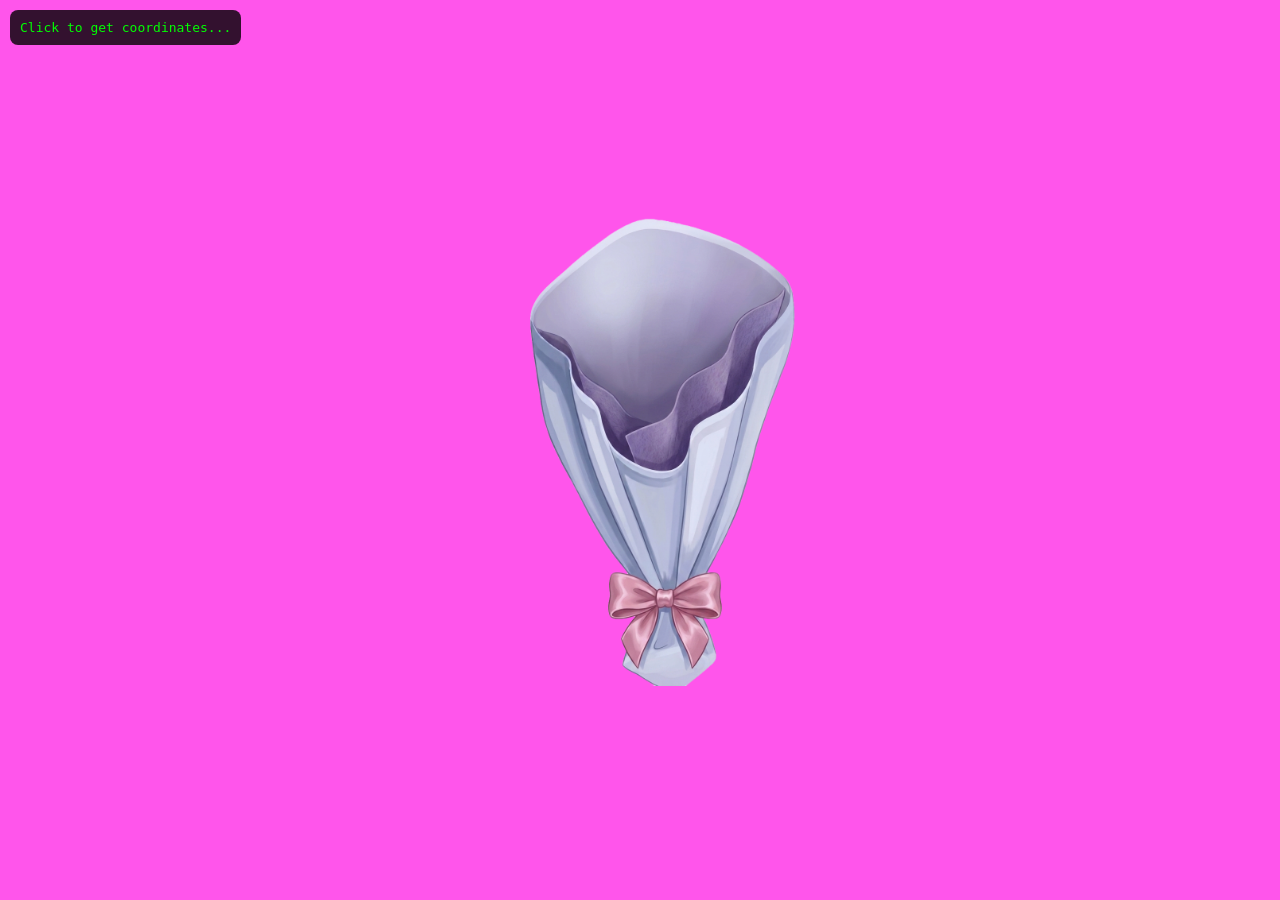
<file: test.html>
<!DOCTYPE html>
<html>
<head>
  <style>
    * { margin: 0; padding: 0; box-sizing: border-box; }
    body {
      background: #ff55eb;
      min-height: 100vh;
      display: flex;
      justify-content: center;
      align-items: center;
    }
    #wrap {
      position: relative;
      width: 80%;
      max-width: 350px;
    }
    #wrap img {
      width: 100%;
    }
    #log {
      position: fixed;
      top: 10px;
      left: 10px;
      background: rgba(0,0,0,0.8);
      color: lime;
      font-family: monospace;
      font-size: 13px;
      padding: 10px;
      border-radius: 8px;
      max-height: 90vh;
      overflow-y: auto;
      pointer-events: none;
      z-index: 999;
    }
  </style>
</head>
<body>
  <div id="wrap">
    <img src="WRAPPING.png" alt="bouquet">
  </div>
  <div id="log">Click to get coordinates...<br></div>

  <script>
    let count = 0;
    document.addEventListener('click', function(e) {
      const wrap = document.getElementById('wrap');
      const rect = wrap.getBoundingClientRect();
      const wrapCenterX = rect.left + rect.width / 2;
      const wrapCenterY = rect.top + rect.height * 0.38;

      const dx = Math.round(e.clientX - wrapCenterX);
      const dy = Math.round(e.clientY - wrapCenterY);

      count++;
      const line = `{ dx: ${dx}, dy: ${dy}, rot: 0, s: 115, img: 'ROSE.png' },`;
      document.getElementById('log').innerHTML += `<b>${count}.</b> ${line}<br>`;
      console.log(line);
    });
  </script>
</body>
</html>
</file>
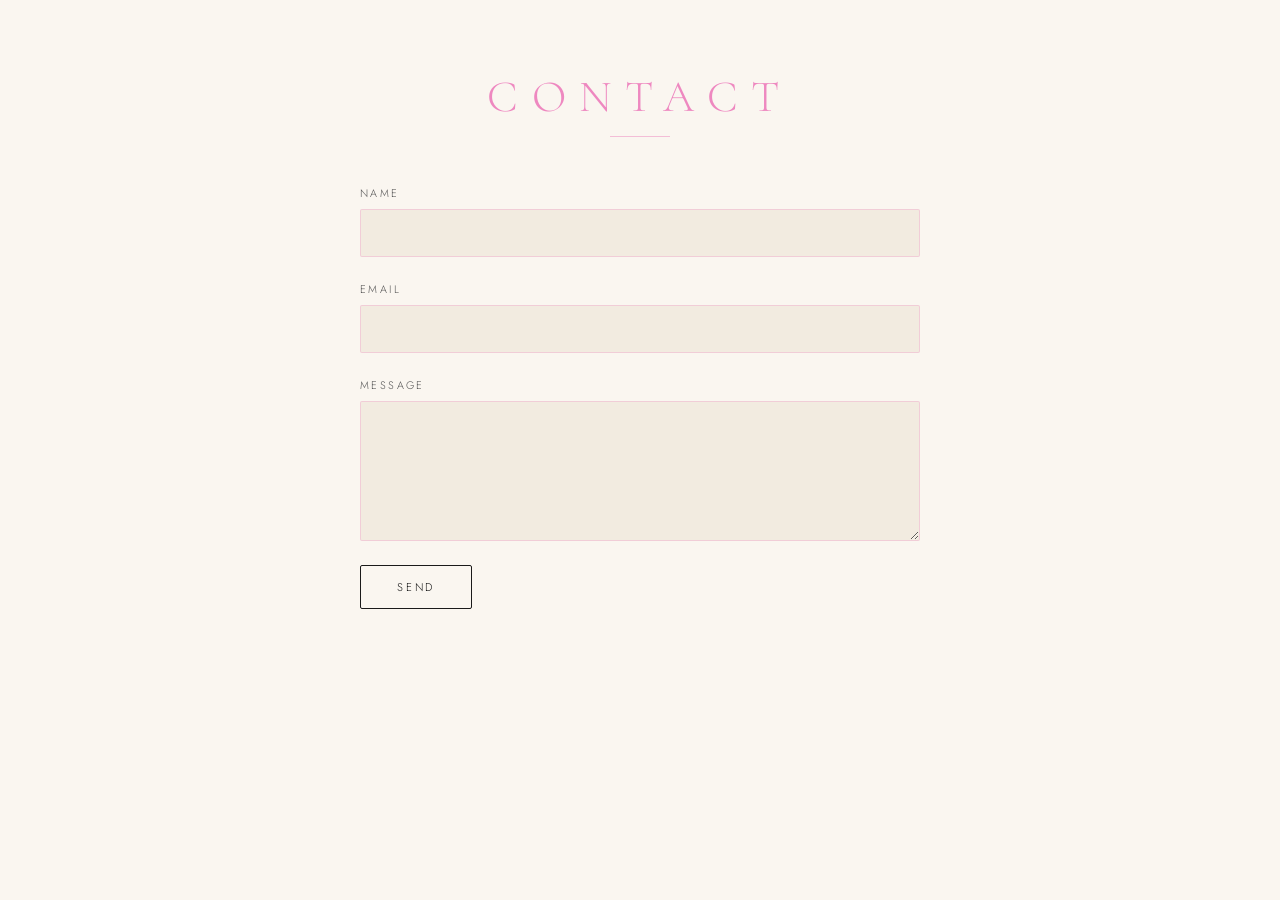
<file: Kayra Website/contact.html>
<!DOCTYPE html>
<html lang="en">
<head>
  <meta charset="UTF-8">
  <meta name="viewport" content="width=device-width, initial-scale=1.0">
  <title>CONTACT KAYRA</title>
  <link rel="stylesheet" href="style.css"> <!-- reuse your existing CSS -->
</head>
<body>
    <script src="form.js" defer></script>
  <main>
    <section class="form-section">
  <h2>Contact</h2>
  <div class="form-divider"></div>

  <form id="form">
    <div class="form-group">
      <label for="name">Name</label>
      <input type="text" id="name" name="name" placeholder=" " autocomplete="name">
    </div>
    <div class="form-group">
      <label for="email">Email</label>
      <input type="email" id="email" name="email" placeholder=" " autocomplete="email" required>
    </div>
    <div class="form-group">
      <label for="message">Message</label>
      <textarea id="message" name="message" placeholder=" " autocomplete="off" required></textarea>
    </div>
    <input type="submit" value="Send">
  </form>
</section>
  </main>

</body>
</html>
</file>
<file: Kayra Website/style.css>
@import url('https://fonts.googleapis.com/css2?family=Cormorant+Garamond:wght@300;400;500&family=Jost:wght@200;300;400&display=swap');
 
:root {
  --blush: rgb(238, 136, 192);
  --blush-light: rgba(238, 136, 192, 0.15);
  --blush-mid: rgba(238, 136, 192, 0.35);
  --cream: #faf6f0;
  --cream-dark: #f2ebe0;
  --ink: #1a1a1a;
  --ink-soft: #555;
  --white: #fff;
}
 
*, *::before, *::after {
  box-sizing: border-box;
  margin: 0;
  padding: 0;
}
 
html {
  scroll-behavior: smooth;
}
 
body {
  background-color: var(--cream);
  font-family: 'Jost', sans-serif;
  color: var(--ink);
  overflow-x: hidden;
}
 
/* ── TOP BANNER ── */
.top-banner {
  width: 100%;
  height: 72px;
  display: flex;
  align-items: center;
  justify-content: space-between;
  padding: 0 40px;
  position: sticky;
  top: 0;
  z-index: 100;
  background: var(--cream);
  border-bottom: 1px solid rgba(238, 136, 192, 0.25);
  backdrop-filter: blur(8px);
}
 
.top-banner h1 {
  font-family: 'Cormorant Garamond', serif;
  font-size: clamp(1.6rem, 4vw, 2.4rem);
  font-weight: 300;
  letter-spacing: 0.45em;
  color: var(--blush);
  text-transform: uppercase;
}
 
.contact {
  font-family: 'Jost', sans-serif;
  font-size: 0.7rem;
  font-weight: 300;
  letter-spacing: 0.25em;
  text-transform: uppercase;
  color: var(--ink);
  background: transparent;
  border: 1px solid var(--ink);
  padding: 9px 22px;
  border-radius: 2px;
  cursor: pointer;
  transition: background 0.3s, color 0.3s, border-color 0.3s;
}
 
.contact:hover {
  background: var(--blush);
  color: var(--white);
  border-color: var(--blush);
}
 
/* ── HERO ── */
.second-banner {
  width: 100%;
  height: calc(100vh - 72px);
  position: relative;
  overflow: hidden;
}
 
.image-container1 {
  width: 100%;
  height: 100%;
}
 
.image-container1 img {
  width: 100%;
  height: 100%;
  object-fit: fill;
  object-position: center top;
  display: block;
}
 
/* hero overlay text */
.hero-overlay {
  position: absolute;
  bottom: 60px;
  left: 50%;
  transform: translateX(-50%);
  text-align: center;
  pointer-events: none;
}
 
.hero-overlay p {
  font-family: 'Jost', sans-serif;
  font-size: 0.75rem;
  font-weight: 200;
  letter-spacing: 0.3em;
  text-transform: uppercase;
  color: var(--white);
  background: rgba(0,0,0,0.2);
  padding: 8px 20px;
  border-radius: 2px;
  backdrop-filter: blur(4px);
}
 
/* ── CATALOGUE TITLE ── */
.title-barrier {
  width: 100%;
  padding: 70px 20px 40px;
  display: flex;
  flex-direction: column;
  align-items: center;
  gap: 12px;
}
 
.title-barrier h1 {
  font-family: 'Cormorant Garamond', serif;
  font-size: clamp(1.6rem, 4vw, 2.8rem);
  font-weight: 300;
  letter-spacing: 0.3em;
  color: var(--blush);
  text-transform: uppercase;
}
 
.title-divider {
  width: 60px;
  height: 1px;
  background: var(--blush);
  opacity: 0.5;
}
 
/* ── GRID ── */
.grid-container {
  display: grid;
  grid-template-columns: repeat(3, 1fr);
  gap: 10px;
  padding: 10px 30px 80px;
  max-width: 1200px;
  margin: 0 auto;
}
 
.grid-item {
  background: var(--cream-dark);
  aspect-ratio: 3 / 4;
  overflow: hidden;
  cursor: pointer;
  position: relative;
  transition: transform 0.4s cubic-bezier(0.25, 0.46, 0.45, 0.94);
  display: flex;
  flex-direction: column;
  align-items: center;
  justify-content: center;
  padding: 8% 8% 8%;  /* extra bottom padding = polaroid white strip */
  box-shadow: 0 2px 12px rgba(0,0,0,0.08);
}
 
.grid-item::after {
  content: '';
  position: absolute;
  inset: 0;
  background: var(--blush-light);
  opacity: 0;
  transition: opacity 0.3s;
}
 
.grid-item:hover {
  transform: scale(1.03);
  z-index: 10;
}
 
.grid-item:hover::after {
  opacity: 1;
}
 
.grid-item img {
  width: 100%;
  height: 100%;
  object-fit: cover;
  display: block;
  transition: transform 0.6s cubic-bezier(0.25, 0.46, 0.45, 0.94);
}
 
.grid-item:hover img {
  transform: scale(1.06);
}
.grid-item .item-name {
  font-family: 'Cormorant Garamond', serif;
  font-size: clamp(0.65rem, 1.2vw, 0.85rem);
  font-weight: 400;
  letter-spacing: 0.15em;
  color: var(--ink);
  text-align: center;
  margin-top: 8px;
  text-transform: uppercase;
}

.grid-item .item-size {
  font-family: 'Jost', sans-serif;
  font-size: clamp(0.55rem, 1vw, 0.7rem);
  font-weight: 200;
  letter-spacing: 0.2em;
  color: var(--ink-soft);
  text-align: center;
  margin-top: 3px;
  text-transform: uppercase;
}
 

/* ── LIGHTBOX ── */
.lightbox {
  display: none;
  position: fixed;
  inset: 0;
  background: rgba(15, 10, 8, 0.92);
  z-index: 999;
  justify-content: center;
  align-items: center;
  cursor: zoom-out;
  animation: fadeIn 0.25s ease;
}
 
@keyframes fadeIn {
  from { opacity: 0; }
  to   { opacity: 1; }
}
 
.lightbox.active {
  display: flex;
}
 
.lightbox-inner {
  position: relative;
  max-width: 90vw;
  max-height: 90vh;
  animation: scaleIn 0.3s cubic-bezier(0.25, 0.46, 0.45, 0.94);
}
 
@keyframes scaleIn {
  from { transform: scale(0.92); opacity: 0; }
  to   { transform: scale(1);    opacity: 1; }
}
 
.lightbox img {
  display: block;
  max-width: 90vw;
  max-height: 90vh;
  object-fit: contain;
  border-radius: 2px;
  box-shadow: 0 30px 80px rgba(0,0,0,0.5);
}
 
.lightbox-close {
  position: absolute;
  top: -40px;
  right: 0;
  background: none;
  border: none;
  color: rgba(255,255,255,0.7);
  font-size: 1.8rem;
  font-weight: 100;
  cursor: pointer;
  line-height: 1;
  padding: 4px 8px;
  transition: color 0.2s;
}
 
.lightbox-close:hover {
  color: var(--blush);
}
 
/* ── FOOTER ── */
footer {
  text-align: center;
  padding: 40px 20px;
  border-top: 1px solid rgba(238, 136, 192, 0.2);
  font-size: 0.72rem;
  letter-spacing: 0.2em;
  color: var(--ink-soft);
  font-weight: 200;
  text-transform: uppercase;
}
 
/* CONTACT PAGE */
.form-section {
  display: flex;
  flex-direction: column;
  align-items: center;
  padding: 70px 20px 80px;
}
 
.form-section h2 {
  font-family: 'Cormorant Garamond', serif;
  font-size: clamp(1.6rem, 4vw, 2.8rem);
  font-weight: 300;
  letter-spacing: 0.3em;
  color: var(--blush);
  text-transform: uppercase;
  margin-bottom: 12px;
}
 
.form-divider {
  width: 60px;
  height: 1px;
  background: var(--blush);
  opacity: 0.5;
  margin-bottom: 48px;
}
 
#form {
  width: 100%;
  max-width: 560px;
  display: flex;
  flex-direction: column;
  gap: 24px;
}
 
.form-group {
  display: flex;
  flex-direction: column;
  gap: 8px;
}
 
#form label {
  font-family: 'Jost', sans-serif;
  font-size: 0.68rem;
  font-weight: 300;
  letter-spacing: 0.22em;
  text-transform: uppercase;
  color: var(--ink-soft);
}
 
#form input[type="text"],
#form input[type="email"],
#form textarea {
  font-family: 'Jost', sans-serif;
  font-size: 0.9rem;
  font-weight: 300;
  color: var(--ink);
  background: var(--cream-dark);
  border: 1px solid rgba(238, 136, 192, 0.3);
  border-radius: 2px;
  padding: 13px 16px;
  outline: none;
  transition: border-color 0.3s, box-shadow 0.3s, background 0.3s;
  width: 100%;
}
 
#form input[type="text"]:focus,
#form input[type="email"]:focus,
#form textarea:focus {
  border-color: var(--blush);
  box-shadow: 0 0 0 3px var(--blush-light);
  background: var(--white);
}
 
#form textarea {
  resize: vertical;
  min-height: 140px;
  line-height: 1.6;
}
 
#form input[type="submit"] {
  font-family: 'Jost', sans-serif;
  font-size: 0.7rem;
  font-weight: 300;
  letter-spacing: 0.25em;
  text-transform: uppercase;
  color: var(--ink);
  background: transparent;
  border: 1px solid var(--ink);
  border-radius: 2px;
  padding: 13px 36px;
  cursor: pointer;
  align-self: flex-start;
  transition: background 0.3s, color 0.3s, border-color 0.3s;
}
 
#form input[type="submit"]:hover {
  background: var(--blush);
  color: var(--white);
  border-color: var(--blush);
}
 
/* Validation feedback */
#form input:invalid:not(:placeholder-shown),
#form textarea:invalid:not(:placeholder-shown) {
  border-color: #e07a7a;
}
/* ── RESPONSIVE ── */
@media (max-width: 768px) {
  .top-banner {
    padding: 0 20px;
  }
 
  .grid-container {
    grid-template-columns: repeat(2, 1fr);
    padding: 10px 15px 60px;
    gap: 8px;
  }
 
  .title-barrier {
    padding: 50px 20px 30px;
  }
}
 
@media (max-width: 480px) {
  .grid-container {
    grid-template-columns: 1fr 1fr;
    gap: 6px;
    padding: 8px 10px 50px;
  }
}
</file>
